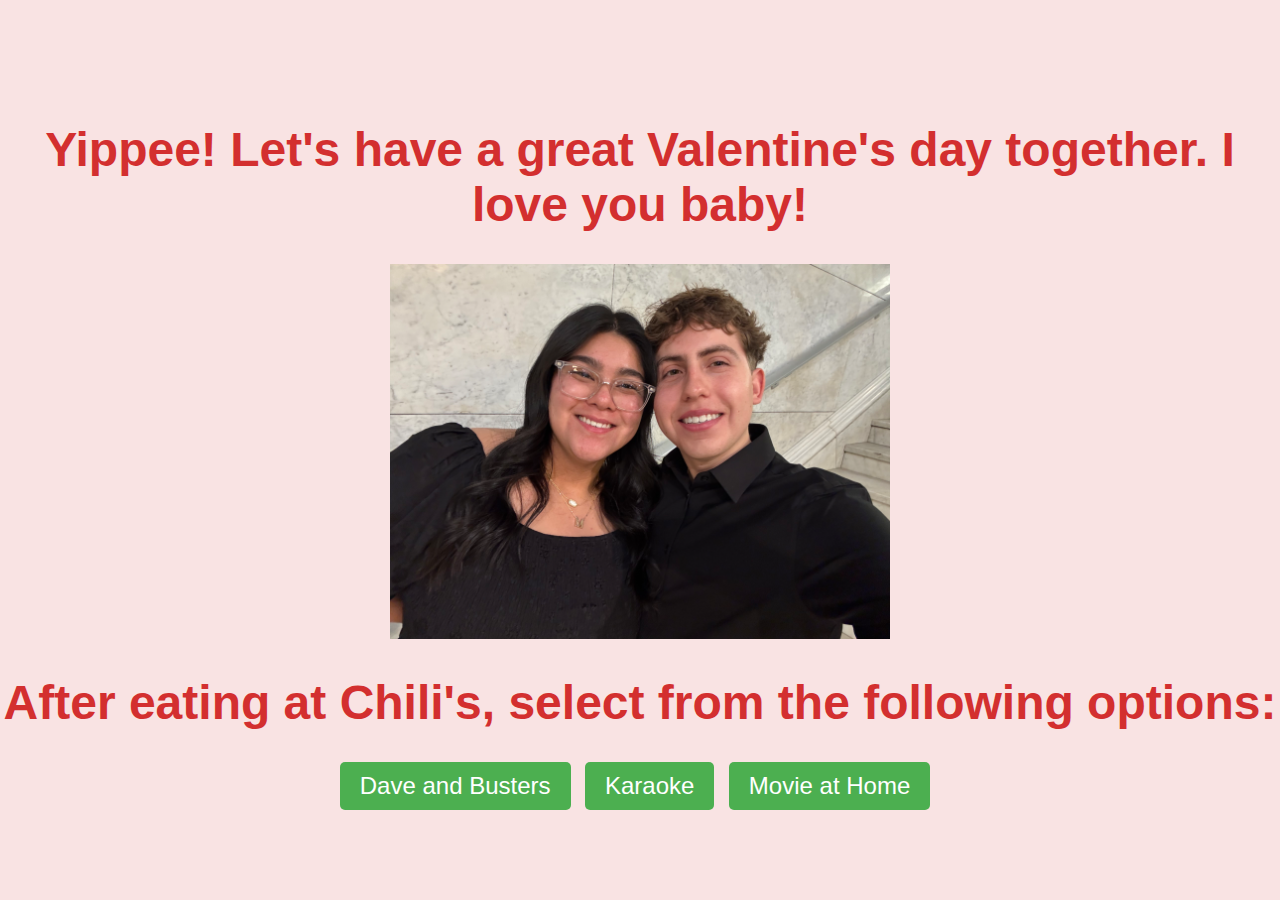
<file: yes_page.html>
<!DOCTYPE html>
<html lang="en">
<head>
    <meta charset="UTF-8">
    <meta name="viewport" content="width=device-width, initial-scale=1.0">
    <title>Knew you would say yes!</title>
    <link rel="stylesheet" href="./yes_style.css">
</head>
<script>
    function changeImage(imageName) {
        const img = document.querySelector('.gif_container img');
        img.src = `images/${imageName}`;
    }
</script>
<body>
    <div class="container">
        <h1 class="header_text">Yippee! Let's have a great Valentine's day together. I love you baby!</h1>
        <div class="gif_container">
            <img src="images/meandbaby.jpeg" alt="Me and Baby">
        </div>
        <h1 class="header_text">After eating at Chili's, select from the following options:</h1>
        <div class="buttons">
            <button class="yes-button" onclick="changeImage('daveandbusters.jpg')">Dave and Busters</button>
            <button class="yes-button" onclick="changeImage('karaoke.jpg')">Karaoke</button>
            <button class="yes-button" onclick="changeImage('movie.jpg')">Movie at Home</button>
        </div>
    </div>
</body>
</html>
</file>
<file: yes_style.css>
body {
    display: flex;
    justify-content: center;
    align-items: center;
    height: 100vh;
    margin: 0;
    background-color: #f9e3e3;
    font-family: 'Arial', sans-serif;
}

.container {
    text-align: center;
}

.header_text {
    font-size: 3em;
    color: #d32f2f;
}

.gif_container img {
    width: 100%; 
    max-width: 500px; 
    height: auto; 
}

.buttons {
    margin-top: 20px;
  }
  
  .yes-button {
    font-size: 1.5em;
    padding: 10px 20px;
    margin-right: 10px;
    background-color: #4caf50;
    color: white;
    border: none;
    border-radius: 5px;
    cursor: pointer;
  }
  
  .no-button {
    font-size: 1.5em;
    padding: 10px 20px;
    background-color: #f44336;
    color: white;
    border: none;
    border-radius: 5px;
    cursor: pointer;
  }
</file>
